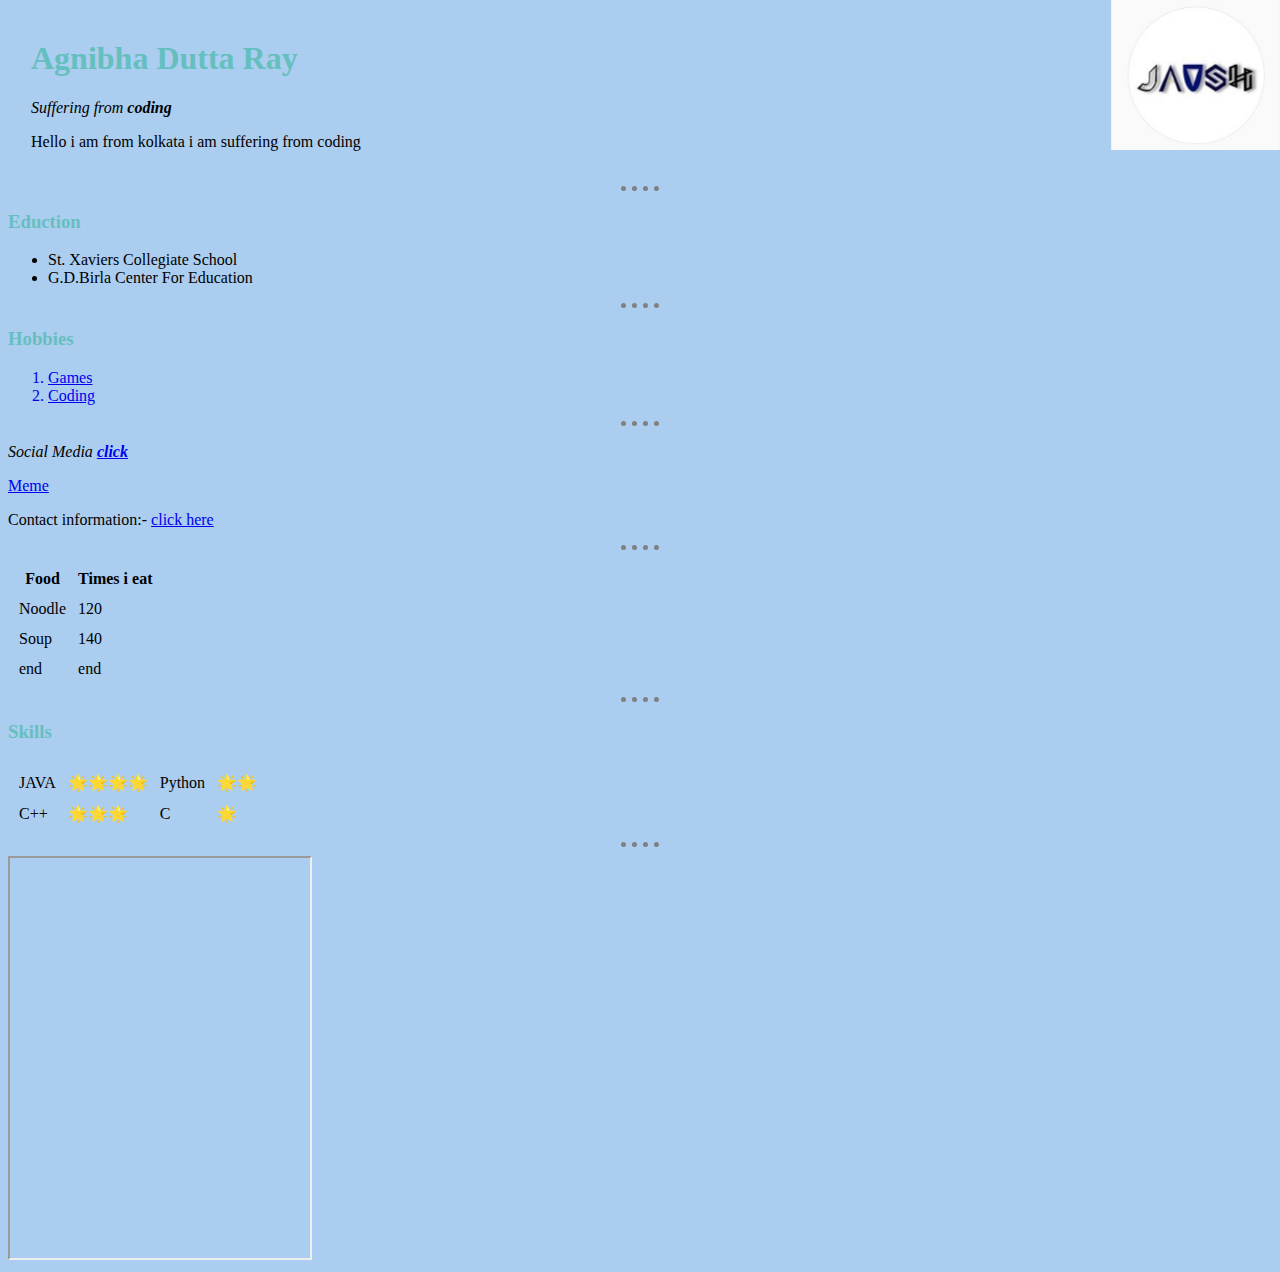
<file: index.html>
<!DOCTYPE html>
<html lang="en" dir="ltr">

<head>
  <meta charset="utf-8">
  <title>💓Yeeboi💘</title>
  <link rel="stylesheet" href="css\styles.css">
  <link rel="icon" href="favicon.ico">
</head>

<body>
  <table cellspacing="10">
    <tr>
      <td><img class="fixedm" src="jaush.jpg"alt="Jaush logo"></td>
      <td>
        <h1>Agnibha Dutta Ray</h1>
        <p>
          <em>Suffering from <strong>coding</strong></em>
        </p>
        <p>Hello i am from kolkata i am suffering from coding </p>
      </td>
    </tr>
  </table>


  <hr>
  <h3>Eduction</h3>
  <ul>
    <li>St. Xaviers Collegiate School</li>
    <li>G.D.Birla Center For Education</li>
  </ul>
  <hr>
  <h3>Hobbies</h3>
  <ol>
    <a href="https://www.youtube.com/watch?v=zUTh24Ke7V8">
      <li>Games</li>
      <a href="https://www.youtube.com/watch?v=yLozdp6pb5M&list=RDGMEMJQXQAmqrnmK1SEjY_rKBGAVMyLozdp6pb5M&start_radio=1">
        <li>Coding</li>
      </a>
  </ol>
  <hr>
  <p>
    <em>Social Media <a href="https://www.instagram.com/_jaush_/"><b>click</b></a></em>
  </p>
  <p><a href="meme.html">Meme</a></p>
  <p>Contact information:- <a href="contact.html">click here</a></p>
  <hr>
  <table cellspacing="10">
    <thead>
      <th>Food</th>
      <th>Times i eat</th>
    </thead>
    <tbody>
      <tr>
        <td>Noodle</td>
        <td>120</td>
      </tr>
      <tr>
        <td>Soup</td>
        <td>140</td>
      </tr>
    </tbody>
    <tfoot>
      <tr>
        <td>end</td>
        <td>end</td>
      </tr>
    </tfoot>
  </table>
  <hr>
  <h3>Skills</h3>
  <table cellspacing="10">
    <tr>
      <td>JAVA</td>
      <td>🌟🌟🌟🌟</td>
      <td>Python</td>
      <td>🌟🌟</td>
    </tr>
    <tr>
      <td>C++</td>
      <td>🌟🌟🌟</td>
      <td>C</td>
      <td>🌟</td>
    </tr>
  </table>
   <hr>
   <iframe src="https://open.spotify.com/embed/track/4yCo1eRj9ZWKcAcXxxztGS " width="300px" height="400px"></iframe>

</body>

</html>
</file>
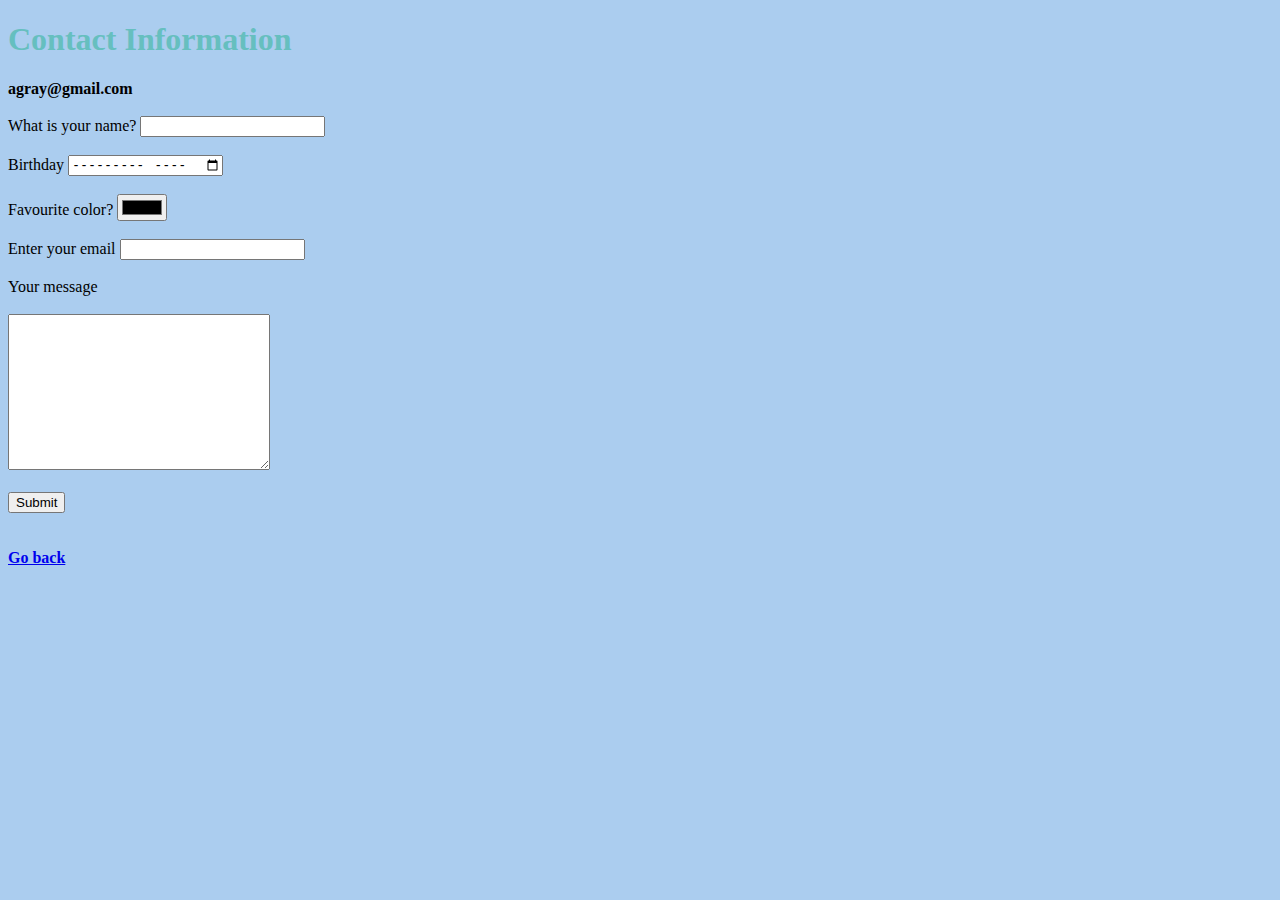
<file: contact.html>
<!DOCTYPE html>
<html lang="en" dir="ltr">
  <head>
    <meta charset="utf-8">
    <title>Contact</title>
    <link rel="stylesheet" href="css\styles.css">
    <link rel="icon" href="favicon.ico">
  </head>
  <body>
    <h1>Contact Information</h1>
    <b>agray@gmail.com</b><br><br>
    <form action="mailto:webmaster@somedomain.com" method="post" enctype="text/plain">
      <label>What is your name?</label>
      <input type="text" name="urname" value=""><br><br>
      <label>Birthday</label>
      <input type="month" name="bday" value=""><br><br>
      <label>Favourite color?</label>
      <input type="color" name="color" value=""><br><br>
      <label>Enter your email</label>
      <input type="email" name="email" value=""><br><br>
      <label>Your message</label><br><br>
      <textarea name="message" rows="10" cols="30"></textarea><br><br>
      <input type="submit" name="">
    </form><br><br>
    <strong><a href="index.html">Go back</a></strong>
  </body>
</html>
</file>
